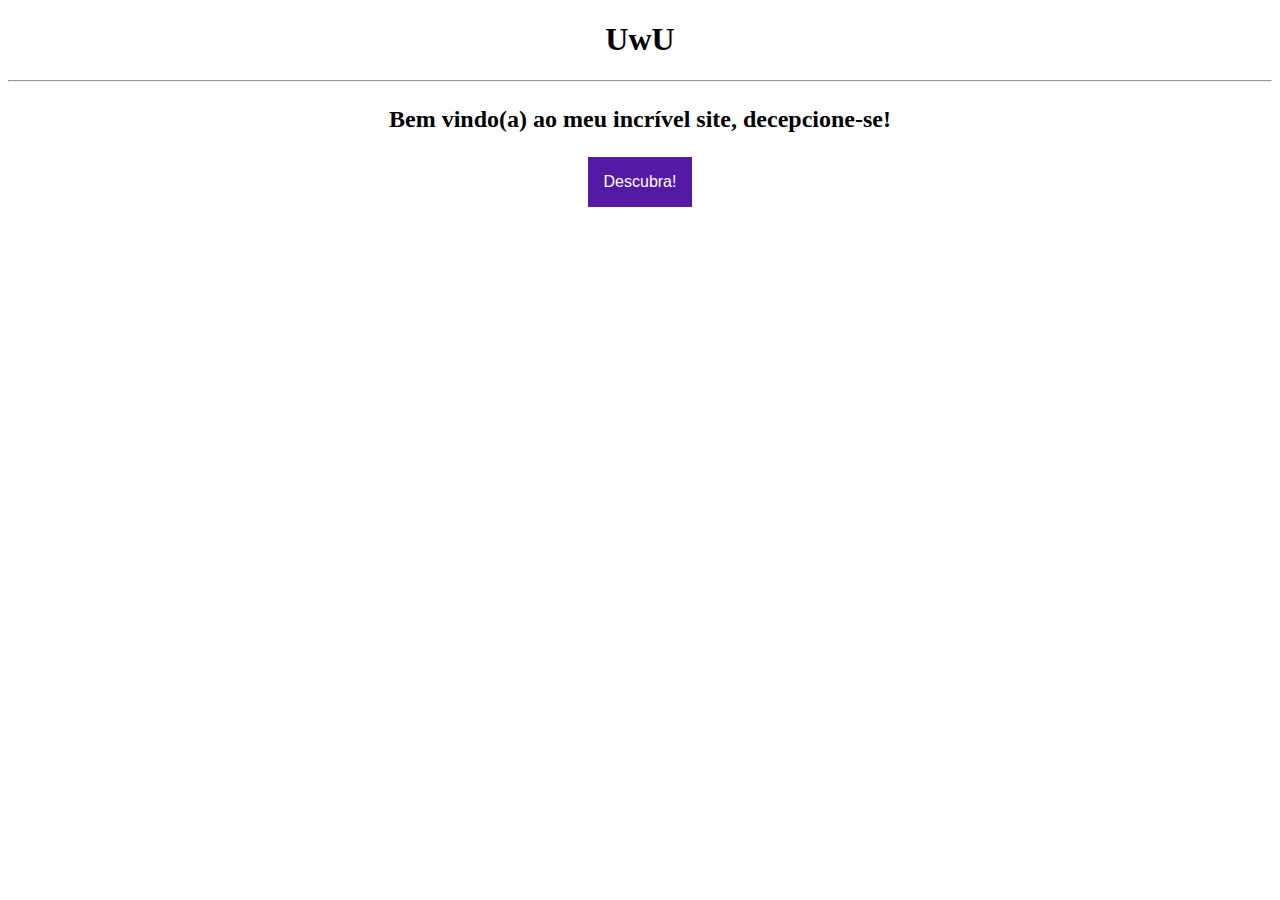
<file: web/Atividade 1/index.html>
<!DOCTYPE html>
<html>
<head>
	<meta charset="UTF-8">
	<title>Hat Kid</title>
	<style>
		.dropbtn {
		  background-color: #541AA4;
		  color: white;
		  padding: 16px;
		  font-size: 16px;
		  border: none;
		  cursor: pointer;
		}
		
		.dropbtn:hover, .dropbtn:focus {
		  background-color: #631AC8;
		}
		
		.dropdown {
		  position: relative;
		  display: inline-block;
		}
		
		.dropdown-content {
		  display: none;
		  position: absolute;
		  background-color: #f9f9f9;
		  min-width: 160px;
		  overflow: auto;
		  box-shadow: 0px 8px 16px 0px rgba(0,0,0,0.2);
		}
		
		.dropdown-content a {
		  color: black;
		  padding: 12px 16px;
		  text-decoration: none;
		  display: block;
		}
		
		.dropdown-content a:hover {background-color: #f1f1f1}
		
		.show {display:block;}

		body {
  			background-image: url('https://i.redd.it/pt6fq0yo1no21.gif');
<!--		background-repeat: no-repeat; -->
<!--    	background-size: cover;       -->

		}
		</style>
</head>
<body>

	<center>
		<h1>UwU</h1>
		<hr>
		<h2><p><b>Bem vindo(a) ao meu incrível site, decepcione-se!</b></p><h2>
		<div class="dropdown">
			<button id="myBtn" class="dropbtn">Descubra!</button>
			<div id="myDropdown" class="dropdown-content">
			  <a target="_blank" href="https://www.habbo.com.br">Não abra</a>
			  <a target="_blank" href="https://www.youtube.com/watch?v=dQw4w9WgXcQ">Abra</a>
			  <a target="_blank" href="file:///C:/Users/Weasel/Desktop/faculdade/web/Atividade%201/pagina.html">Meu currículo</a> 
			</div>
		  </div>
		  <script>
			document.getElementById("myBtn").onclick = function() {myFunction()};
			
			function myFunction() {
			  document.getElementById("myDropdown").classList.toggle("show");
			}
			</script>
		<br>
		
	</center>


</body>
</html>
</file>
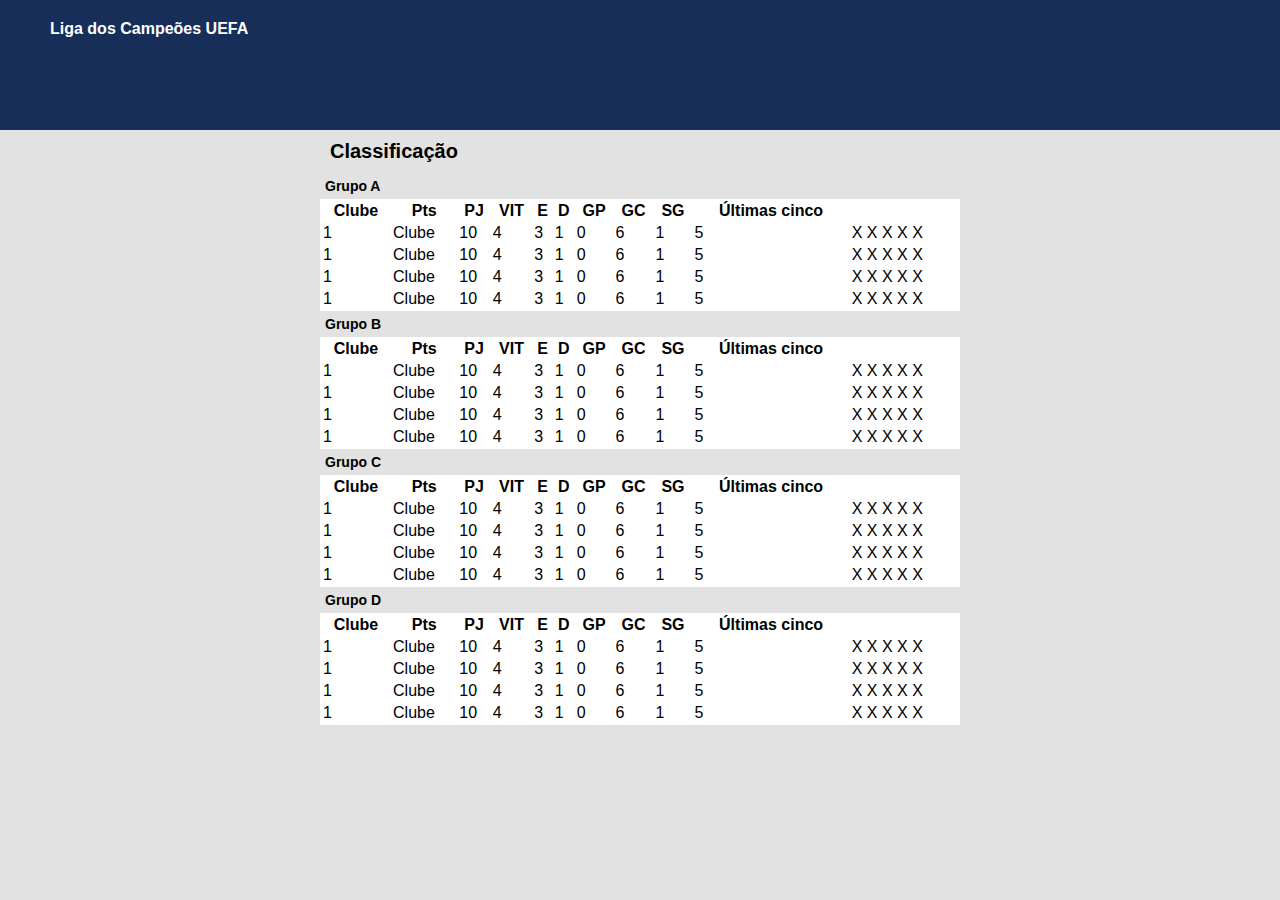
<file: web/Tabela/index.html>
<!DOCTYPE html>
<html lang="en">
<head>
    <meta charset="UTF-8">
    <meta http-equiv="X-UA-Compatible" content="IE=edge">
    <meta name="viewport" content="width=device-width, initial-scale=1.0">
    <title>Tabela</title>
    <link rel="stylesheet" href="style.css">
</head>
<body>
    <div class="tudo">
        <div class="linha">
            <div id="cabecalho">
                <h1 id="titulocabecalho">Liga dos Campeões UEFA</h1>
            </div>
        </div>
        <div class="linha">
            <div id="classificacao">
                <h2 class="titulosessao">Classificação</h1>
                <h3 class="titulogrupo">Grupo A</h1>
                <table class="tableclassificacao">
                    <tr>
                        <th solspan="2">Clube</th>
                        <th>Pts</th>
                        <th>PJ</th>
                        <th>VIT</th>
                        <th>E</th>
                        <th>D</th>
                        <th>GP</th>
                        <th>GC</th>
                        <th>SG</th>
                        <th>Últimas cinco</th>
                    </tr>
                    <tr>
                        <td>1</td>
                        <td>Clube</td>
                        <td>10</td>
                        <td>4</td>
                        <td>3</td>
                        <td>1</td>
                        <td>0</td>
                        <td>6</td>
                        <td>1</td>
                        <td>5</td>
                        <td>X X X X X</td>
                    </tr>
                    <tr>
                        <td>1</td>
                        <td>Clube</td>
                        <td>10</td>
                        <td>4</td>
                        <td>3</td>
                        <td>1</td>
                        <td>0</td>
                        <td>6</td>
                        <td>1</td>
                        <td>5</td>
                        <td>X X X X X</td>
                    </tr>
                    <tr>
                        <td>1</td>
                        <td>Clube</td>
                        <td>10</td>
                        <td>4</td>
                        <td>3</td>
                        <td>1</td>
                        <td>0</td>
                        <td>6</td>
                        <td>1</td>
                        <td>5</td>
                        <td>X X X X X</td>
                    </tr>
                    <tr>
                        <td>1</td>
                        <td>Clube</td>
                        <td>10</td>
                        <td>4</td>
                        <td>3</td>
                        <td>1</td>
                        <td>0</td>
                        <td>6</td>
                        <td>1</td>
                        <td>5</td>
                        <td>X X X X X</td>
                    </tr>
                </table>
                <h3 class="titulogrupo">Grupo B</h1>
                <table class="tableclassificacao">
                    <tr>
                        <th solspan="2">Clube</th>
                        <th>Pts</th>
                        <th>PJ</th>
                        <th>VIT</th>
                        <th>E</th>
                        <th>D</th>
                        <th>GP</th>
                        <th>GC</th>
                        <th>SG</th>
                        <th>Últimas cinco</th>
                    </tr>
                    <tr>
                        <td>1</td>
                        <td>Clube</td>
                        <td>10</td>
                        <td>4</td>
                        <td>3</td>
                        <td>1</td>
                        <td>0</td>
                        <td>6</td>
                        <td>1</td>
                        <td>5</td>
                        <td>X X X X X</td>
                    </tr>
                    <tr>
                        <td>1</td>
                        <td>Clube</td>
                        <td>10</td>
                        <td>4</td>
                        <td>3</td>
                        <td>1</td>
                        <td>0</td>
                        <td>6</td>
                        <td>1</td>
                        <td>5</td>
                        <td>X X X X X</td>
                    </tr>
                    <tr>
                        <td>1</td>
                        <td>Clube</td>
                        <td>10</td>
                        <td>4</td>
                        <td>3</td>
                        <td>1</td>
                        <td>0</td>
                        <td>6</td>
                        <td>1</td>
                        <td>5</td>
                        <td>X X X X X</td>
                    </tr>
                    <tr>
                        <td>1</td>
                        <td>Clube</td>
                        <td>10</td>
                        <td>4</td>
                        <td>3</td>
                        <td>1</td>
                        <td>0</td>
                        <td>6</td>
                        <td>1</td>
                        <td>5</td>
                        <td>X X X X X</td>
                    </tr>
                </table>
                <h3 class="titulogrupo">Grupo C</h1>
                <table class="tableclassificacao">
                    <tr>
                        <th solspan="2">Clube</th>
                        <th>Pts</th>
                        <th>PJ</th>
                        <th>VIT</th>
                        <th>E</th>
                        <th>D</th>
                        <th>GP</th>
                        <th>GC</th>
                        <th>SG</th>
                        <th>Últimas cinco</th>
                    </tr>
                    <tr>
                        <td>1</td>
                        <td>Clube</td>
                        <td>10</td>
                        <td>4</td>
                        <td>3</td>
                        <td>1</td>
                        <td>0</td>
                        <td>6</td>
                        <td>1</td>
                        <td>5</td>
                        <td>X X X X X</td>
                    </tr>
                    <tr>
                        <td>1</td>
                        <td>Clube</td>
                        <td>10</td>
                        <td>4</td>
                        <td>3</td>
                        <td>1</td>
                        <td>0</td>
                        <td>6</td>
                        <td>1</td>
                        <td>5</td>
                        <td>X X X X X</td>
                    </tr>
                    <tr>
                        <td>1</td>
                        <td>Clube</td>
                        <td>10</td>
                        <td>4</td>
                        <td>3</td>
                        <td>1</td>
                        <td>0</td>
                        <td>6</td>
                        <td>1</td>
                        <td>5</td>
                        <td>X X X X X</td>
                    </tr>
                    <tr>
                        <td>1</td>
                        <td>Clube</td>
                        <td>10</td>
                        <td>4</td>
                        <td>3</td>
                        <td>1</td>
                        <td>0</td>
                        <td>6</td>
                        <td>1</td>
                        <td>5</td>
                        <td>X X X X X</td>
                    </tr>
                </table>
                <h3 class="titulogrupo">Grupo D</h1>
                <table class="tableclassificacao">
                    <tr>
                        <th solspan="2">Clube</th>
                        <th>Pts</th>
                        <th>PJ</th>
                        <th>VIT</th>
                        <th>E</th>
                        <th>D</th>
                        <th>GP</th>
                        <th>GC</th>
                        <th>SG</th>
                        <th>Últimas cinco</th>
                    </tr>
                    <tr>
                        <td>1</td>
                        <td>Clube</td>
                        <td>10</td>
                        <td>4</td>
                        <td>3</td>
                        <td>1</td>
                        <td>0</td>
                        <td>6</td>
                        <td>1</td>
                        <td>5</td>
                        <td>X X X X X</td>
                    </tr>
                    <tr>
                        <td>1</td>
                        <td>Clube</td>
                        <td>10</td>
                        <td>4</td>
                        <td>3</td>
                        <td>1</td>
                        <td>0</td>
                        <td>6</td>
                        <td>1</td>
                        <td>5</td>
                        <td>X X X X X</td>
                    </tr>
                    <tr>
                        <td>1</td>
                        <td>Clube</td>
                        <td>10</td>
                        <td>4</td>
                        <td>3</td>
                        <td>1</td>
                        <td>0</td>
                        <td>6</td>
                        <td>1</td>
                        <td>5</td>
                        <td>X X X X X</td>
                    </tr>
                    <tr>
                        <td>1</td>
                        <td>Clube</td>
                        <td>10</td>
                        <td>4</td>
                        <td>3</td>
                        <td>1</td>
                        <td>0</td>
                        <td>6</td>
                        <td>1</td>
                        <td>5</td>
                        <td>X X X X X</td>
                    </tr>
                </table>
            </div>
        </div>
        
    </div>




</body>
</html>
</file>
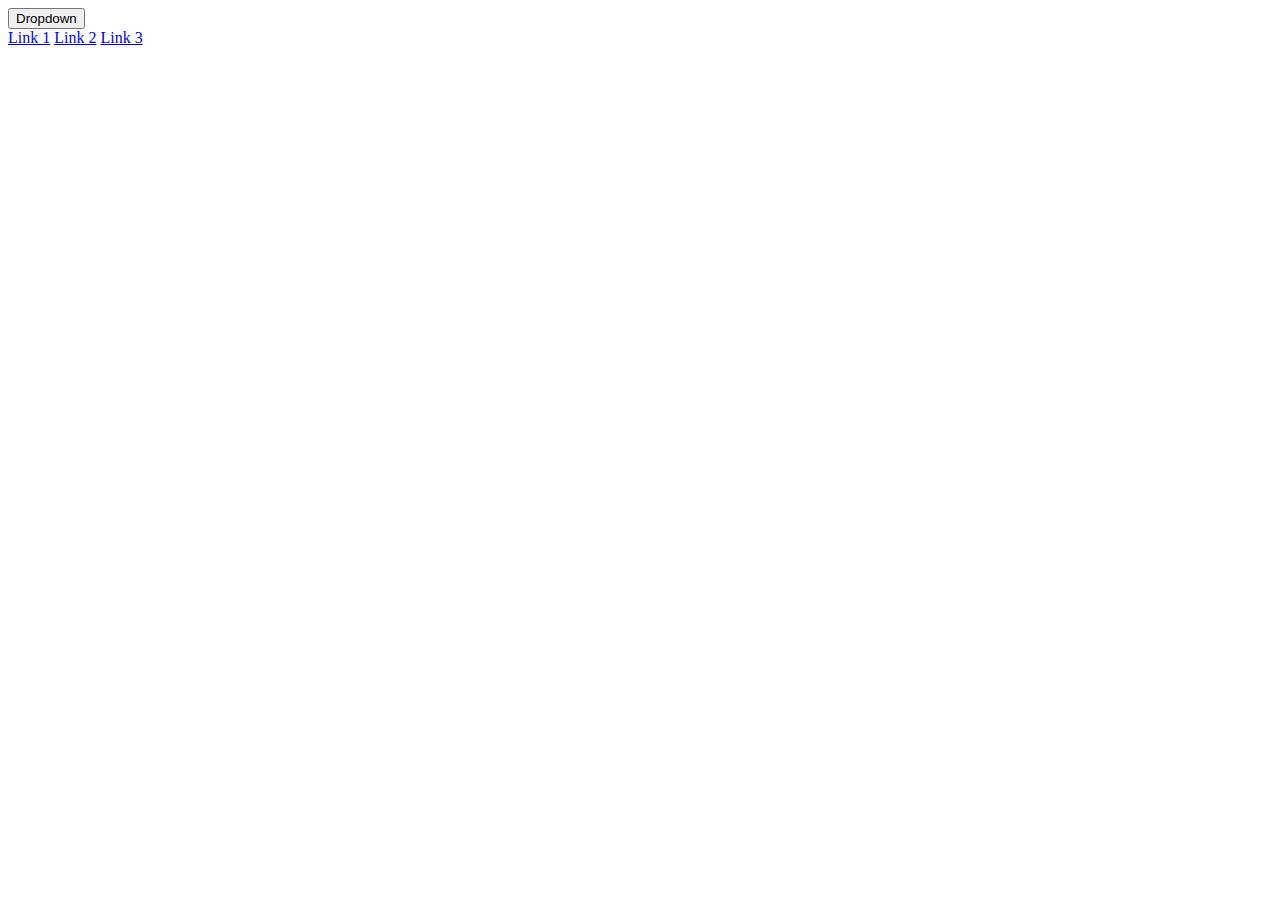
<file: web/Atividade 1/Untitled-1.html>
<!DOCTYPE html>
<html lang="en">
<head>
    <meta charset="UTF-8">
    <meta http-equiv="X-UA-Compatible" content="IE=edge">
    <meta name="viewport" content="width=device-width, initial-scale=1.0">
    <title>Document</title>
</head>
<body>
    <div class="dropdown">
		<button class="dropbtn">Dropdown</button>
		<div class="dropdown-content">
		  <a href="#">Link 1</a>
		  <a href="#">Link 2</a>
		  <a href="#">Link 3</a>
		</div>
	  </div>
</body>
</html>
</file>
<file: web/Tabela/style.css>
*{
    margin: 0 auto;
}

body{
    background-color: #e2e2e2;
}

.tudo{
    font-family: Arial, Helvetica, sans-serif;
}

.linha{
    clear:both;
}

.titulosessao{
    font-size: 20px;
    padding: 10px;
}

#cabecalho{
    background-color: #162e58;
    min-height: 100px;
    padding:20px 50px 10px 50px;
}

#titulocabecalho{
    color:#ffffff;
    float:left;
    min-width: 50%;
    font-size: 16px;
    text-align: left;
}

#classificacao{
    width: 50%;
}

.tableclassificacao{
    width: 100%;
    background-color: #ffffff;
}

.titulogrupo{
    font-size: 14px;
    padding: 5px;
}

#goleadores{
    width:50%;
}

#tablegoleadores{
    width:100%;
    background-color: #ffffff;
}

#jogos {
    width:50%;
}

#tablejogos{
    width: 100%;
    background-color: #ffffff;
}
</file>
